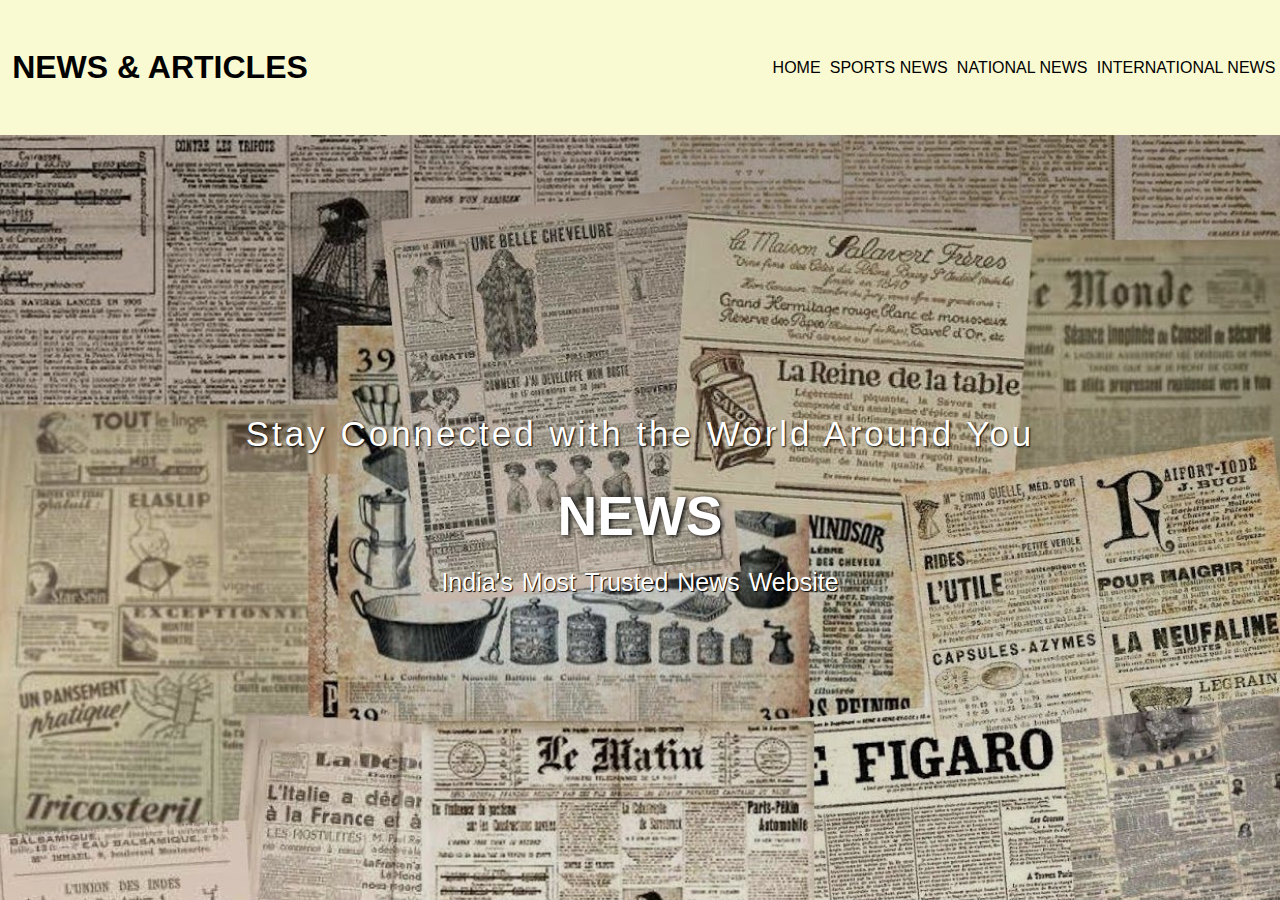
<file: index.html>
<!DOCTYPE html>
<html>
<head>
        <title> </title>
        <link rel="stylesheet" href="styles.css"> 
        <link rel = "stylesheet" href="https://cdnjs.cloudflare.com/ajax/libs/animate.css/3.7.2/animate.min.css">
      
<body>

    <header>

<nav>
    <div class = "logo"> <h1 class = "animated bounce "> News & Articles <br> </h1></div>
    <div class = "menu">
        <a href = "#"> Home </a> 
        <a href = "sports.html"> Sports News </a>
        <a href = "national.html"> National News </a>
        <a href = "international.html"> International News </a>
    </div>
    </nav>
<main>
    <section>
        <H3> Stay Connected with the World Around You  </H3>
        <H1>News <span class="change_content" > </span></H1>
        <p>India's Most Trusted News Website</p>
</main>


</body>


    </header>

 </body>
</html>
</file>
<file: styles.css>
*{
    margin: 0; padding: 0;box-sizing: border-box;
    font-family: sans-serif;
}

header{
    width: 100%; height: 100vh;
    background-image:linear-gradient(rgb(0,0,0,0.3),rgba(0,0,0,0.1)), url('newspaper.jpeg');
    background-repeat: no-repeat;
    background-size: cover;
    
}

nav{
    width: 100%; height: 15vh;
 background: lightgoldenrodyellow;
    color: black;
    display: flex;
    justify-content: space-between;
    align-items: center;
    text-transform: uppercase;
  
    
}

nav .logo{
    width: 25%; text-align: center;
   
}

nav .menu{
    width: 40%;
    display: flex;
    justify-content: space-around;

}

nav .menu a {
    text-decoration: none;
    color: black;

}


main{
    width: 100%;
    height: 85vh;
    display: flex;
    justify-content: center;
    align-items: center;
    text-align: center; color: white;

}

section{

}

section h3{
    font-size: 35px; font-weight: 200; letter-spacing: 3px;
    text-shadow: 1px 1px 2px black;

}

section h1{
    margin: 30px 0 20px 0;
    font-size: 55px;
    font-weight: 700;
    text-shadow: 2px 1px 5px black;
    text-transform: uppercase;
}

section p{
    font-size: 25px;
    word-spacing: 2px;
    margin-bottom: 25px;
    text-shadow: 1px 1px 1px black;
   
}

section a{
    padding: 12px 30px;
    border-radius: 4px;
    outline: none;
    text-transform: uppercase;
    font-size: 13px;
    font-weight: 500;
    text-decoration: none;
    letter-spacing: 1px;
}

.change_content:after{
    content: '';
    animation: changetext 10s infinite linear;
    color: #00b894;
}

@keyframes changetext{
    0%{content: "Today";}
    15%{content: "Tomorrow";}
    30%{content: "& Forever";}
}

.about{
    width: 80%;
    margin: auto;
    text-align: center;
    padding-top: 100px;
   
}


h2{
    font-size: 40px;
    font-weight: 600;
}

.row{
    margin-top: 5%;
    display: flex;
    justify-content: space-between;
   font-size: 10px;
   font-weight: 200;
   color: black;
}


img{
    width:40%;
    height: 400px;
}
</file>
